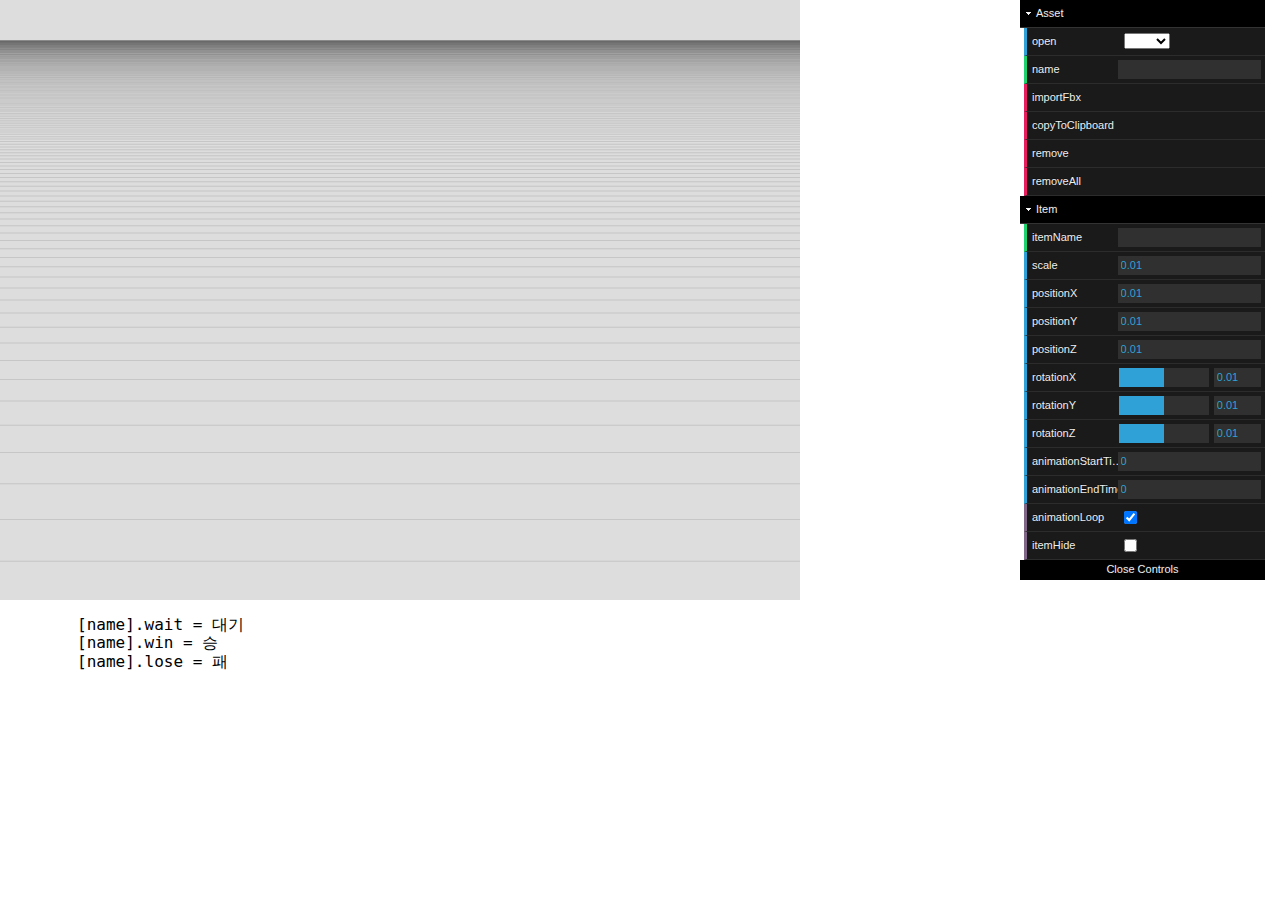
<file: editor.html>
<!DOCTYPE html>
<html lang="ko">
<head>
    <meta charset="UTF-8">
    <meta name="viewport" content="width=device-width, initial-scale=1.0">
    <meta http-equiv="X-UA-Compatible" content="ie=edge">

    <link rel="stylesheet" href="css/normalize.css">

    <title>game</title>

    <style>
        #ar-json {
            width: 800px;
            word-break: break-all;
        }
    </style>
</head>
<body>
    <div id="ar-editor"></div>

    <pre>
        [name].wait = 대기
        [name].win = 승
        [name].lose = 패
    </pre>

    <script src="lib/jquery/jquery.min.js"></script>
    <script src="lib/dat-gui/dat.gui.min.js"></script>
    <script src="lib/nemoar/nemo-ar-editor.min.js"></script>
    <script src="js/assets.js"></script>
    <script src="js/editor.js"></script>
</body>
</html>
</file>
